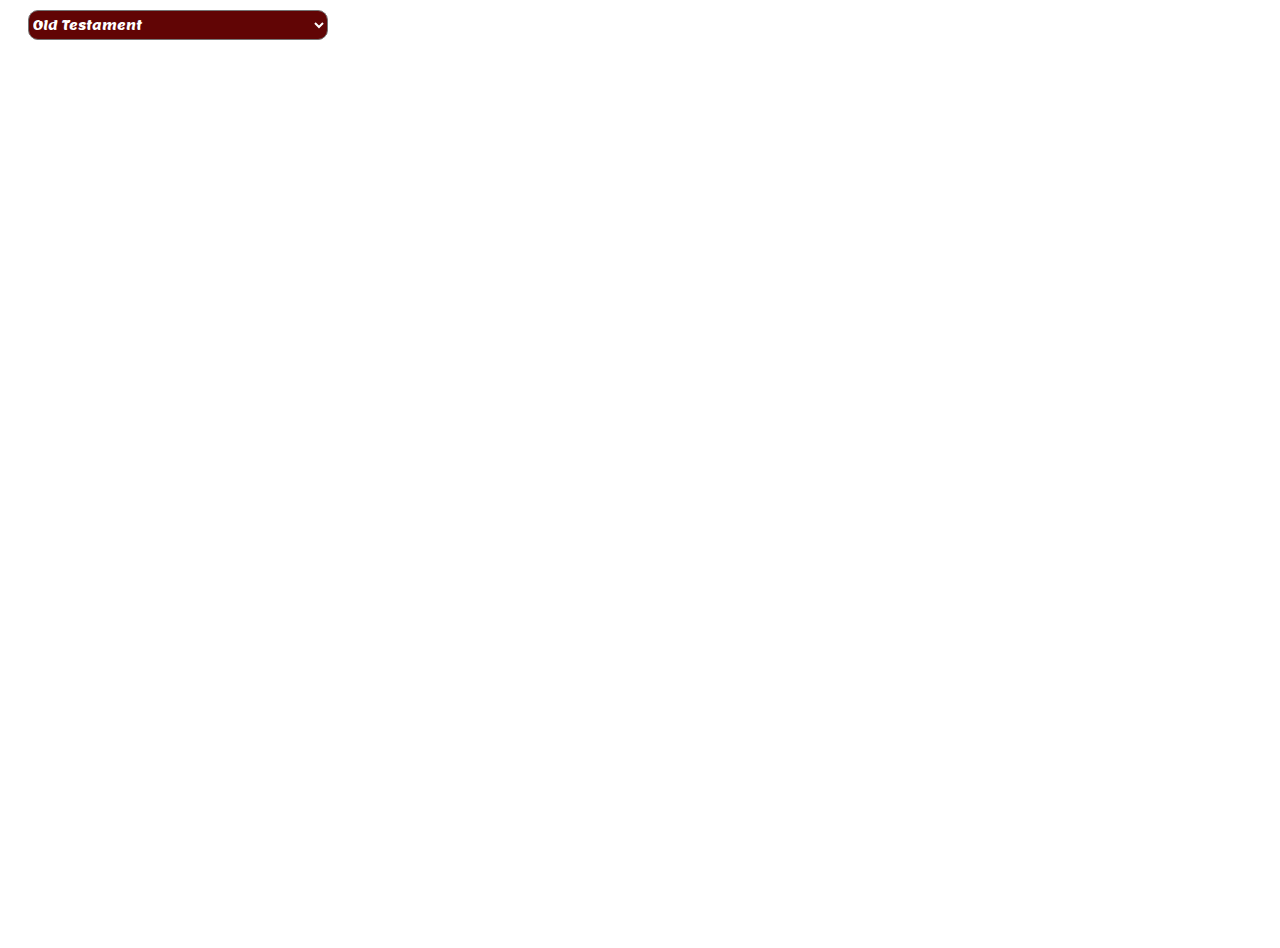
<file: chapter.html>
<!DOCTYPE html>
<html lang="en">
<head>
    <meta charset="UTF-8">
    <meta name="viewport" content="width=device-width, initial-scale=1.0">
    <title>Holy Bible</title>
    <link rel="stylesheet" href="chapter.css">
</head>
<body>
   <div class="chapter-content">
<div>
    <select name="" id="chapter-select">
        <option value="1" >Old Testament</option>
        <option value="2">New Testament</option>
    </select>
    
    <div class="chapter-holder">
   
    </div>
</div>
    
</div> 
</body>

<script src="chapter.js"></script>
</html>
</file>
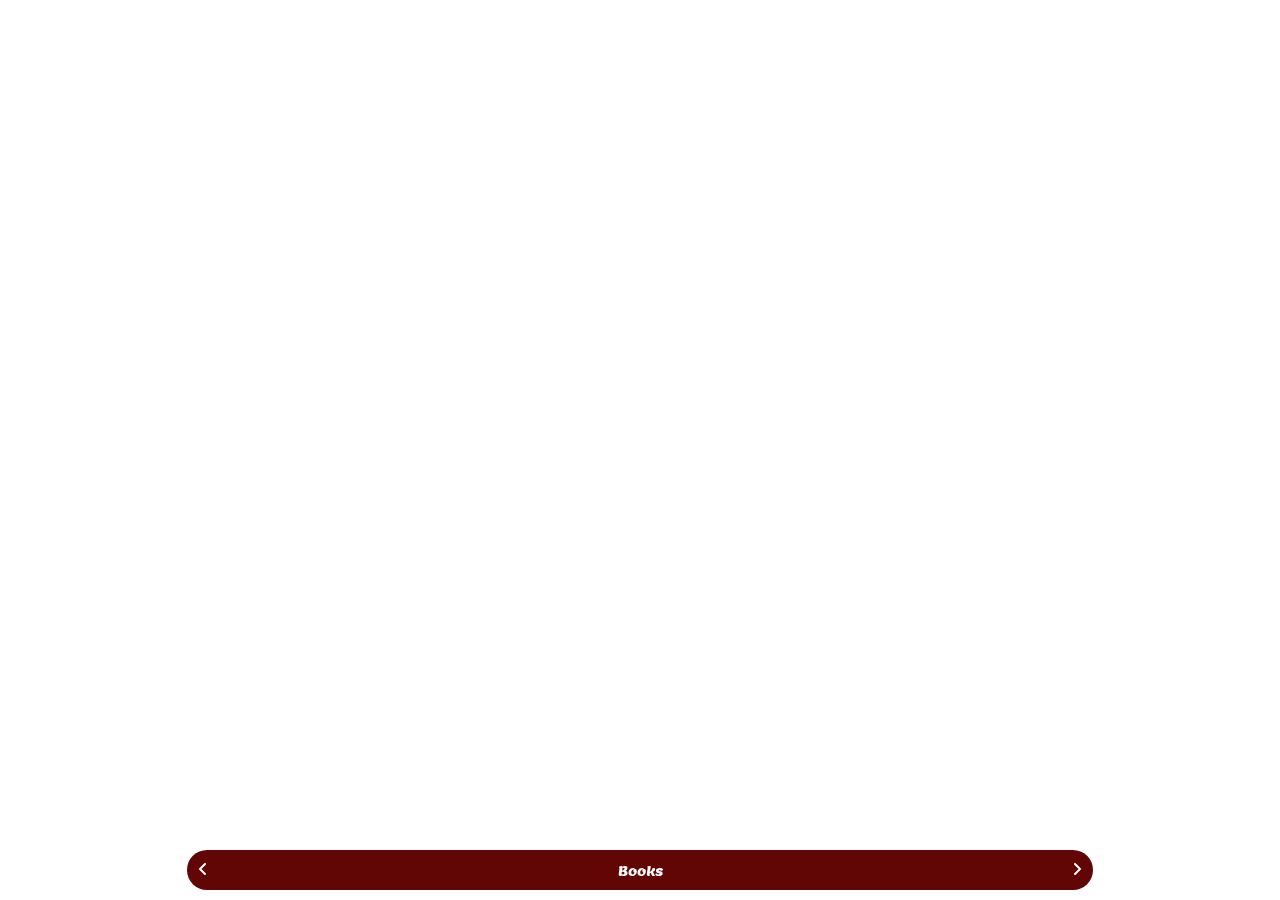
<file: verse.html>
<!DOCTYPE html>
<html lang="en">
<head>
    <meta charset="UTF-8">
    <meta name="viewport" content="width=device-width, initial-scale=1.0">
    <title>Holy Bible</title>
    <link rel="stylesheet" href="vesre.css">
</head>
<body>
<div class="content">
<div class="verse">
    

</div>
</div>

<div class="button">
    <button id="right"> <svg class="svg" xmlns="http://www.w3.org/2000/svg" viewBox="0 0 320 512"><!--!Font Awesome Free 6.5.1 by @fontawesome - https://fontawesome.com License - https://fontawesome.com/license/free Copyright 2024 Fonticons, Inc.--><path fill="#ffffff" d="M41.4 233.4c-12.5 12.5-12.5 32.8 0 45.3l160 160c12.5 12.5 32.8 12.5 45.3 0s12.5-32.8 0-45.3L109.3 256 246.6 118.6c12.5-12.5 12.5-32.8 0-45.3s-32.8-12.5-45.3 0l-160 160z"/></svg></button>
<a href="chapter.html"> <button class="b" style="font-family: lemon;">Books</button></a>
<button id="left"><svg class="svg" xmlns="http://www.w3.org/2000/svg" viewBox="0 0 320 512"><!--!Font Awesome Free 6.5.1 by @fontawesome - https://fontawesome.com License - https://fontawesome.com/license/free Copyright 2024 Fonticons, Inc.--><path fill="#ffffff" d="M278.6 233.4c12.5 12.5 12.5 32.8 0 45.3l-160 160c-12.5 12.5-32.8 12.5-45.3 0s-12.5-32.8 0-45.3L210.7 256 73.4 118.6c-12.5-12.5-12.5-32.8 0-45.3s32.8-12.5 45.3 0l160 160z"/></svg></button>
</div>



</body>

<script src="verse.js"></script>
</html>
</file>
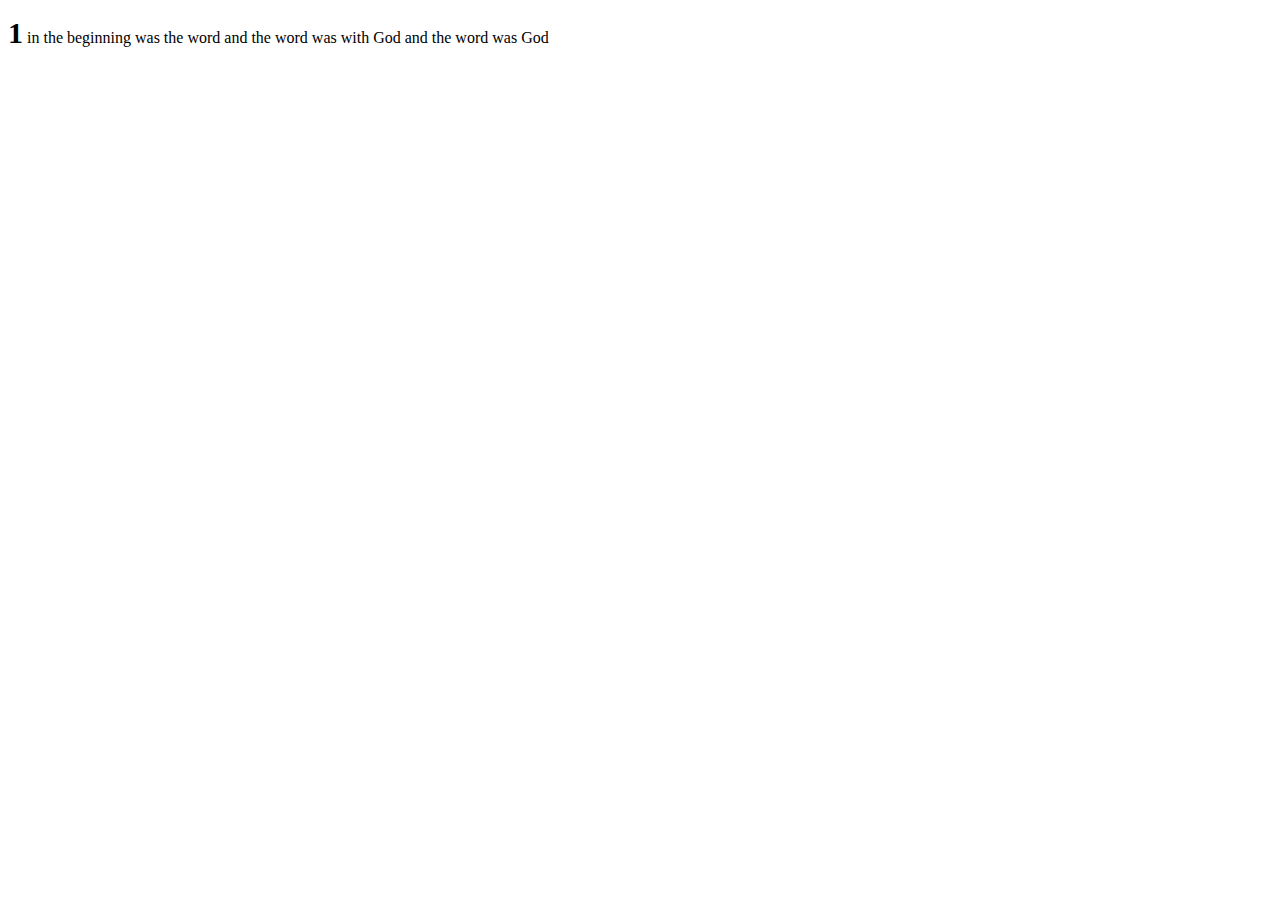
<file: word.html>
<!DOCTYPE html>
<html lang="en">
<head>
    <meta charset="UTF-8">
    <meta name="viewport" content="width=, initial-scale=1.0">
    <title>Document</title>
</head>
<body>
    <p><span style="font-weight: bold; font-size: 30px;">1</span> in the beginning was the word and the word was with God and the word was God </p>
</body>
</html>
</file>
<file: chapter.css>
@import url('https://fonts.googleapis.com/css2?family=Cinzel+Decorative&family=Lemon&family=Open+Sans:wght@800&family=Poppins:wght@900&family=Rubik+Doodle+Shadow&display=swap');

body{
    /* background-image: url(images/chapter.jpg); */
    background-color: rgb(255, 255, 255); 
    height: 100vh;
    width: 100%;
    overflow-x: hidden;

}

#chapter-select{
    margin: 10px 20px;
    width: 300px;
    height: 30px;
    background-color: transparent;
    backdrop-filter: blur(1px);
    background-color:  rgb(97, 5, 5);
    color: white;
    font-family: lemon;
    border-radius: 10px;
    position: fixed;
    top: 0
}

.chapter-holder{
    margin: 40px 0px 0px 0px ;
    display: grid;
    grid-template-columns: repeat(4, 300px);
    place-content: center;


}

.chapters{
    width: 200px;
    height: 40px;
    text-transform: uppercase;
    font-family:'Times New Roman', Times, serif;
    background-color:rgb(205, 203, 203);
    border: none;
    color: rgb(0, 0, 0);
    font-weight: bold;
    font-size: 15px;
    margin-block: 10px;
    text-decoration: none;
    border-radius: 3px;
}

@media (max-width: 480px) {
  .chapter-holder{
    grid-template-columns: repeat(2, 200px);
    width: 80%;
    place-content: initial;

    margin-left:  10px;
   
  }
  #chapter-select{
    margin: 10px 10px;
  }

  .chapters{
    width: 70%;
    height: 32px;
    font-size: 13px;
  }
}

/* Media query for iPads and Tablets (481px - 768px) */
@media (min-width: 481px) and (max-width: 768px) {
  .chapter-holder{
    grid-template-columns: repeat(3, 300px);
    width: 90%;
    place-content: initial;

    margin-left:  10px;
   
  }
  #chapter-select{
    margin: 10px 10px;
  }

  .chapters{
    width: 180px;
    height: 30px;
    font-size: 16px;
  }
}
</file>
<file: vesre.css>
@import url('https://fonts.googleapis.com/css2?family=Cinzel+Decorative&family=Lemon&family=Open+Sans:wght@800&family=Poppins:wght@900&family=Rubik+Doodle+Shadow&display=swap');

body{
    background-color: white; 
}

/* .verse{
    margin: 30px 0px 0px 30px ;
    display: grid;
    grid-template-columns: repeat(5, 60px);
} */

.verse {
 width: 70%;
 margin: 40px 0px 100px 10px ;
}
.svg{
    color: white;
    width: 10px
}

span{
    margin-right: 10px;
    color: rgb(100, 98, 98);
}
.verse div{
    margin: 20px 20px 30px 0px;
    width: 200px;
    height: 30px;
    font-size: 20px;
    display: flex;
    justify-content: center;
    align-items: center;
    font-family: lemon;
    color:  rgb(97, 5, 5);
}

.button{
    background-color: rgb(97, 5, 5) ;
    color: white;
    width: 70%;
    height: 40px;
    display: flex;
    left: 50%;
    transform: translateX(-50%);
    padding-inline: 5px;
    align-items: center;
    justify-content:space-between;
    border-radius: 20px;
    position: fixed;
    bottom: 0;
    font-family: lemon;
    margin-bottom: 10px;
}
button{
color: white;
background-color: transparent;
border: none;
}

.books{
    margin-right: 6%;
}

@media (max-width: 480px) {
    .verse{
        width: 90%;
    }
  }
  
  /* Media query for iPads and Tablets (481px - 768px) */
  @media (min-width: 481px) and (max-width: 768px) {
    
  }
</file>
